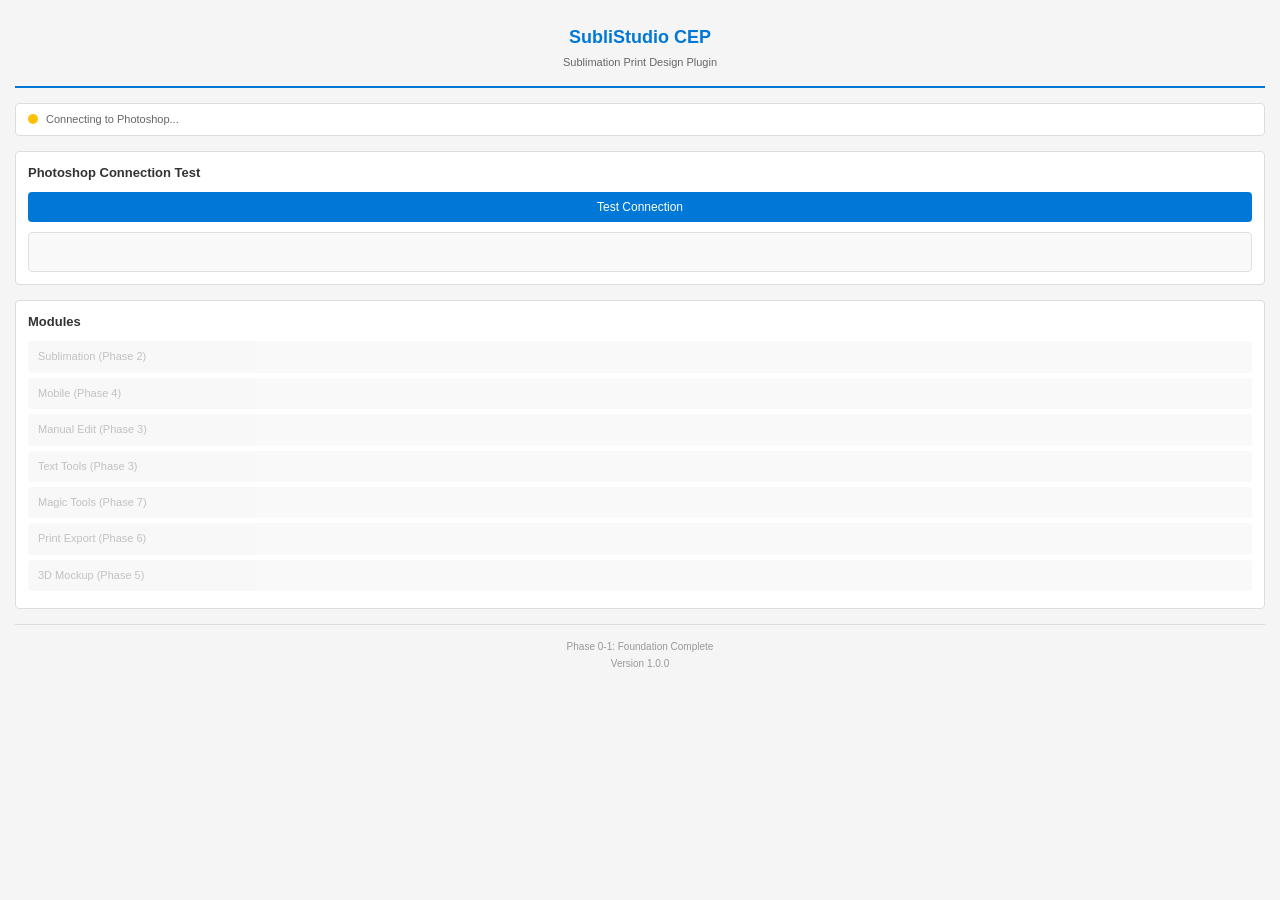
<file: cep_plugin/index.html>
<!DOCTYPE html>
<html lang="en">
<head>
  <meta charset="UTF-8">
  <meta name="viewport" content="width=device-width, initial-scale=1.0">
  <title>SubliStudio CEP</title>
  <link rel="stylesheet" href="css/style.css">
</head>
<body>
  <div class="container">
    <header class="header">
      <h1>SubliStudio CEP</h1>
      <p class="subtitle">Sublimation Print Design Plugin</p>
    </header>
    <div class="status-bar">
      <span id="status-indicator" class="status-indicator"></span>
      <span id="status-text">Connecting to Photoshop...</span>
    </div>
    <div class="section">
      <h2>Photoshop Connection Test</h2>
      <button id="test-btn" class="btn btn-primary">Test Connection</button>
      <div id="test-result" class="result-box"></div>
    </div>
    <div id="test-results"></div>
    <nav class="module-nav">
      <h2>Modules</h2>
      <ul>
        <li class="module-item disabled">Sublimation (Phase 2)</li>
        <li class="module-item disabled">Mobile (Phase 4)</li>
        <li class="module-item disabled">Manual Edit (Phase 3)</li>
        <li class="module-item disabled">Text Tools (Phase 3)</li>
        <li class="module-item disabled">Magic Tools (Phase 7)</li>
        <li class="module-item disabled">Print Export (Phase 6)</li>
        <li class="module-item disabled">3D Mockup (Phase 5)</li>
      </ul>
    </nav>
    <footer class="footer">
      <p>Phase 0-1: Foundation Complete</p>
      <p id="version-info">Version 1.0.0</p>
    </footer>
  </div>
  <script src="js/CSInterface.js"></script>
  <script src="js/main.js"></script>
  <script src="js/test_harness.js"></script>
</body>
</html>
</file>
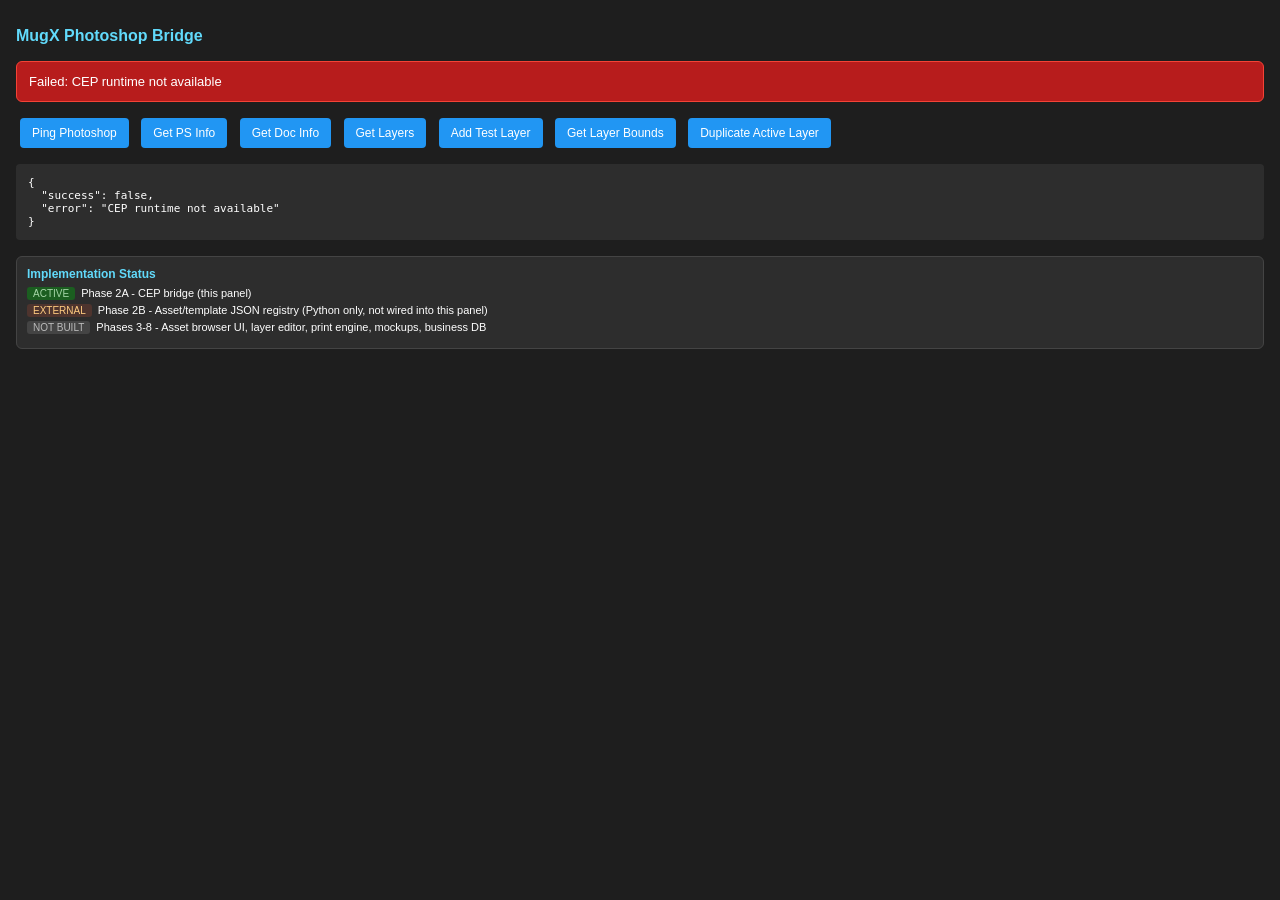
<file: photoshop-extension/client/index.html>
<!DOCTYPE html>
<html lang="en">
<head>
    <meta charset="UTF-8">
    <meta name="viewport" content="width=device-width, initial-scale=1.0">
    <title>MugX Photoshop Panel</title>
    <style>
        body {
            font-family: -apple-system, BlinkMacSystemFont, 'Segoe UI', Roboto, sans-serif;
            margin: 0;
            padding: 16px;
            background: #1e1e1e;
            color: #ffffff;
        }
        h1 {
            font-size: 16px;
            margin-bottom: 16px;
            color: #61dafb;
        }
        .status {
            padding: 12px;
            border-radius: 6px;
            margin-bottom: 12px;
            font-size: 13px;
        }
        .status.connected { background: #1b5e20; border: 1px solid #4caf50; }
        .status.error { background: #b71c1c; border: 1px solid #f44336; }
        .status.pending { background: #333; border: 1px solid #666; }
        .btn {
            background: #2196f3;
            color: white;
            border: none;
            padding: 8px 12px;
            border-radius: 4px;
            cursor: pointer;
            font-size: 12px;
            margin: 4px;
        }
        .btn:hover { background: #1976d2; }
        .btn:disabled { background: #555; cursor: not-allowed; }
        .result {
            background: #2d2d2d;
            padding: 12px;
            border-radius: 4px;
            font-family: 'Monaco', 'Consolas', monospace;
            font-size: 11px;
            max-height: 220px;
            overflow-y: auto;
            white-space: pre-wrap;
            word-break: break-all;
        }
        .button-group { margin: 12px 0; }
        .phase-status {
            background: #2d2d2d;
            border: 1px solid #444;
            border-radius: 6px;
            padding: 10px;
            margin-top: 16px;
            font-size: 11px;
        }
        .phase-status h2 {
            font-size: 12px;
            margin: 0 0 6px 0;
            color: #61dafb;
        }
        .phase-row { margin: 4px 0; }
        .tag {
            display: inline-block;
            padding: 1px 6px;
            border-radius: 3px;
            font-size: 10px;
            margin-right: 6px;
        }
        .tag.active { background: #1b5e20; color: #a5d6a7; }
        .tag.partial { background: #4e342e; color: #ffcc80; }
        .tag.missing { background: #444; color: #bbb; }
    </style>
</head>
<body>
    <h1>MugX Photoshop Bridge</h1>

    <div id="status" class="status pending">Connecting...</div>

    <div class="button-group">
        <button class="btn" id="btnPing" disabled>Ping Photoshop</button>
        <button class="btn" id="btnInfo" disabled>Get PS Info</button>
        <button class="btn" id="btnDoc" disabled>Get Doc Info</button>
        <button class="btn" id="btnLayers" disabled>Get Layers</button>
        <button class="btn" id="btnTest" disabled>Add Test Layer</button>
        <button class="btn" id="btnBounds" disabled>Get Layer Bounds</button>
        <button class="btn" id="btnDup" disabled>Duplicate Active Layer</button>
    </div>

    <div id="result" class="result">Waiting for connection...</div>

    <div class="phase-status">
        <h2>Implementation Status</h2>
        <div class="phase-row"><span class="tag active">ACTIVE</span>Phase 2A - CEP bridge (this panel)</div>
        <div class="phase-row"><span class="tag partial">EXTERNAL</span>Phase 2B - Asset/template JSON registry (Python only, not wired into this panel)</div>
        <div class="phase-row"><span class="tag missing">NOT BUILT</span>Phases 3-8 - Asset browser UI, layer editor, print engine, mockups, business DB</div>
    </div>

    <script src="CSInterface.js"></script>
    <script>
        var csInterface = new CSInterface();
        var statusEl = document.getElementById('status');
        var resultEl = document.getElementById('result');

        function setConnected(connected) {
            var buttons = document.querySelectorAll('.btn');
            buttons.forEach(function(btn) { btn.disabled = !connected; });
        }

        function logResult(data) {
            try {
                resultEl.textContent = JSON.stringify(data, null, 2);
            } catch (e) {
                resultEl.textContent = String(data);
            }
        }

        function logError(message) {
            resultEl.textContent = 'ERROR: ' + message;
            statusEl.className = 'status error';
            statusEl.textContent = 'Error';
        }

        function normalizeResult(raw) {
            if (raw === null || raw === undefined) {
                throw new Error('Empty response from Photoshop');
            }
            if (typeof raw === 'object') {
                return raw;
            }
            if (typeof raw === 'string') {
                if (raw === '[object Object]') {
                    throw new Error('Received unserialized object placeholder instead of JSON. The ExtendScript bridge must return JSON.parse-able text.');
                }
                return JSON.parse(raw);
            }
            throw new Error('Unexpected response type: ' + typeof raw);
        }

        function callBridge(functionName, args) {
            var script = 'MugXBridge.' + functionName + '(' + (args || '') + ')';

            csInterface.evalScript(script, function(result) {
                if (result === 'EvalScript error.') {
                    logError('EvalScript error. Check the ExtendScript syntax in host/index.jsx.');
                    return;
                }

                try {
                    var parsed = normalizeResult(result);
                    logResult(parsed);

                    if (parsed && parsed._error) {
                        statusEl.className = 'status error';
                        statusEl.textContent = 'Bridge Error: ' + parsed.message;
                    } else if (parsed && parsed.success === false) {
                        statusEl.className = 'status error';
                        statusEl.textContent = 'Failed: ' + (parsed.error || 'Unknown error');
                    } else if (parsed && parsed.success) {
                        statusEl.className = 'status connected';
                        statusEl.textContent = 'Connected - ' + (parsed.appName || parsed.name || 'Photoshop');
                    }
                } catch (e) {
                    logError(e.message + '\nRaw result: ' + result);
                }
            });
        }

        function init() {
            callBridge('pingPhotoshop', '');

            document.getElementById('btnPing').addEventListener('click', function() {
                callBridge('pingPhotoshop', '');
            });

            document.getElementById('btnInfo').addEventListener('click', function() {
                callBridge('getPhotoshopInfo', '');
            });

            document.getElementById('btnDoc').addEventListener('click', function() {
                callBridge('getDocumentInfo', '');
            });

            document.getElementById('btnLayers').addEventListener('click', function() {
                callBridge('getLayerList', '');
            });

            document.getElementById('btnTest').addEventListener('click', function() {
                callBridge('addTestLayer', '');
            });

            document.getElementById('btnBounds').addEventListener('click', function() {
                callBridge('getLayerBounds', '');
            });

            document.getElementById('btnDup').addEventListener('click', function() {
                callBridge('duplicateLayer', '');
            });
        }

        setConnected(true);
        setTimeout(init, 500);
    </script>
</body>
</html>
</file>
<file: cep_plugin/css/style.css>
*{margin:0;padding:0;box-sizing:border-box}body{font-family:-apple-system,BlinkMacSystemFont,"Segoe UI",Roboto,Helvetica,Arial,sans-serif;font-size:12px;line-height:1.4;color:#333;background:#f5f5f5;overflow-y:auto}.container{padding:15px}.header{text-align:center;padding:10px 0 15px;border-bottom:2px solid #0078d7;margin-bottom:15px}.header h1{font-size:18px;font-weight:600;color:#0078d7;margin-bottom:5px}.subtitle{font-size:11px;color:#666}.status-bar{display:flex;align-items:center;padding:8px 12px;background:#fff;border:1px solid #ddd;border-radius:4px;margin-bottom:15px}.status-indicator{width:10px;height:10px;border-radius:50%;background:#ffc107;margin-right:8px}.status-indicator.connected{background:#4caf50}.status-indicator.error{background:#f44336}#status-text{font-size:11px;color:#666}.section{background:#fff;border:1px solid #ddd;border-radius:4px;padding:12px;margin-bottom:15px}.section h2{font-size:13px;font-weight:600;color:#333;margin-bottom:10px}.btn{display:inline-block;padding:8px 16px;font-size:12px;font-weight:500;text-align:center;border:none;border-radius:4px;cursor:pointer;transition:all .2s;width:100%;margin-bottom:10px}.btn-primary{background:#0078d7;color:#fff}.btn-primary:hover{background:#005a9e}.btn-primary:active{background:#004578}.btn:disabled{background:#ccc;cursor:not-allowed}.result-box{background:#f9f9f9;border:1px solid #e0e0e0;border-radius:4px;padding:10px;font-family:"Courier New",monospace;font-size:11px;color:#333;min-height:40px;white-space:pre-wrap;word-break:break-all}.result-box.success{border-color:#4caf50;background:#e8f5e9}.result-box.error{border-color:#f44336;background:#ffebee}.module-nav{background:#fff;border:1px solid #ddd;border-radius:4px;padding:12px}.module-nav h2{font-size:13px;font-weight:600;color:#333;margin-bottom:10px}.module-nav ul{list-style:none}.module-item{padding:8px 10px;margin-bottom:5px;background:#f5f5f5;border-radius:4px;font-size:11px;color:#999;cursor:not-allowed}.module-item.disabled{opacity:.6}.footer{text-align:center;padding:15px 0 10px;border-top:1px solid #ddd;margin-top:15px;font-size:10px;color:#999}.footer p{margin-bottom:3px}::-webkit-scrollbar{width:8px}::-webkit-scrollbar-track{background:#f1f1f1}::-webkit-scrollbar-thumb{background:#ccc;border-radius:4px}::-webkit-scrollbar-thumb:hover{background:#aaa}#test-results{margin-top:15px}.test-summary{background:#e8f5e9;border:1px solid #4caf50;border-radius:4px;padding:12px;margin-bottom:10px}.test-summary h3{color:#2e7d32;font-size:13px;margin-bottom:5px}.summary-success{color:#2e7d32!important}.summary-error{color:#c62828!important}.test-details{background:#fff;border:1px solid #ddd;border-radius:4px;padding:10px}.test-item{display:flex;align-items:center;padding:8px;border-bottom:1px solid #f0f0f0}.test-item:last-child{border-bottom:none}.test-item.pass{background:#f1f8e9}.test-item.fail{background:#ffebee}.test-icon{font-size:16px;margin-right:10px;width:20px}.test-item.pass .test-icon{color:#4caf50}.test-item.fail .test-icon{color:#f44336}.test-name{flex:1;font-size:12px}.test-duration{color:#999;font-size:11px}
</file>
